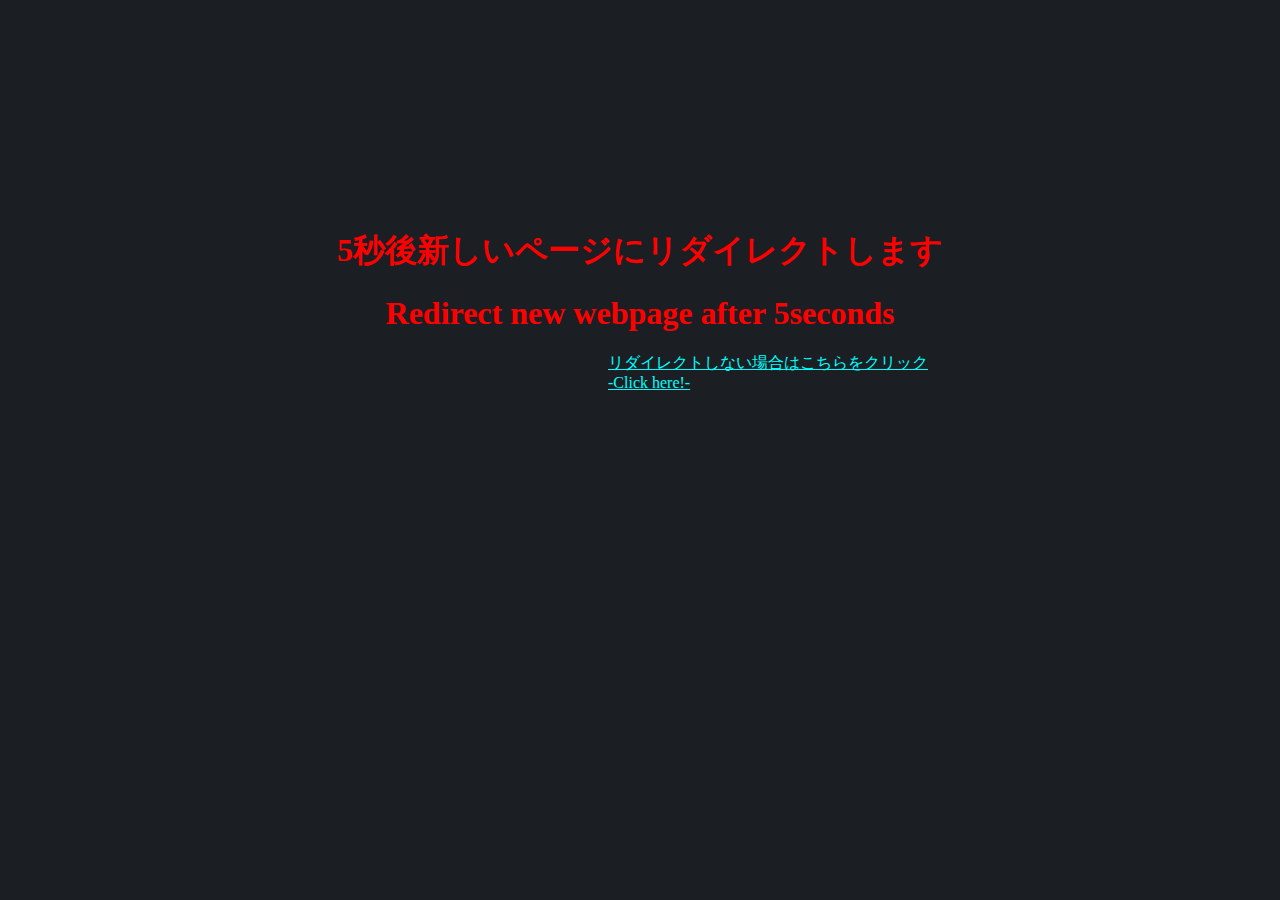
<file: index.html>
<!DOCTYPE html>
<html lang="ja">

<head>
    <link rel="stylesheet" href="CuStardSheet.css">
    <meta charset="UTF-8">
    <title>このページは別ページに移動しました Who is igameta?</title>
    <meta http-equiv="refresh" content="5; URL=https://igameta.com" />
    <link rel="canonical" href="https://igameta.com">
</head>

<body>
    <div class="nunu">
    <h1 class="NU">5秒後新しいページにリダイレクトします</h1>
    <h1 class="NU">Redirect new webpage after 5seconds</h1>
    <a class="NU" href="https://igameta.com">リダイレクトしない場合はこちらをクリック</a><br>
    <a class="NU" href="https://igameta.com">-Click here!-</a>
</div>
</body>
</file>
<file: CuStardSheet.css>
body {
    background-color: #1b1f23;
    color: #ffffff;

}
li {
    list-style-type: none;
    padding-left: 0;
}

a {
    padding-left:600px ;
        color: aqua;
}

div.cont {
    font-size: 20px;
    margin: 4px 15px;

}

div.potato {
    font-size: 25px;
    font-weight: 700;
    color: #46d025;
}

h1.NU{
    text-align: center;
    color: red;
}

.nunu{
    padding-top: 200px;
}
</file>
